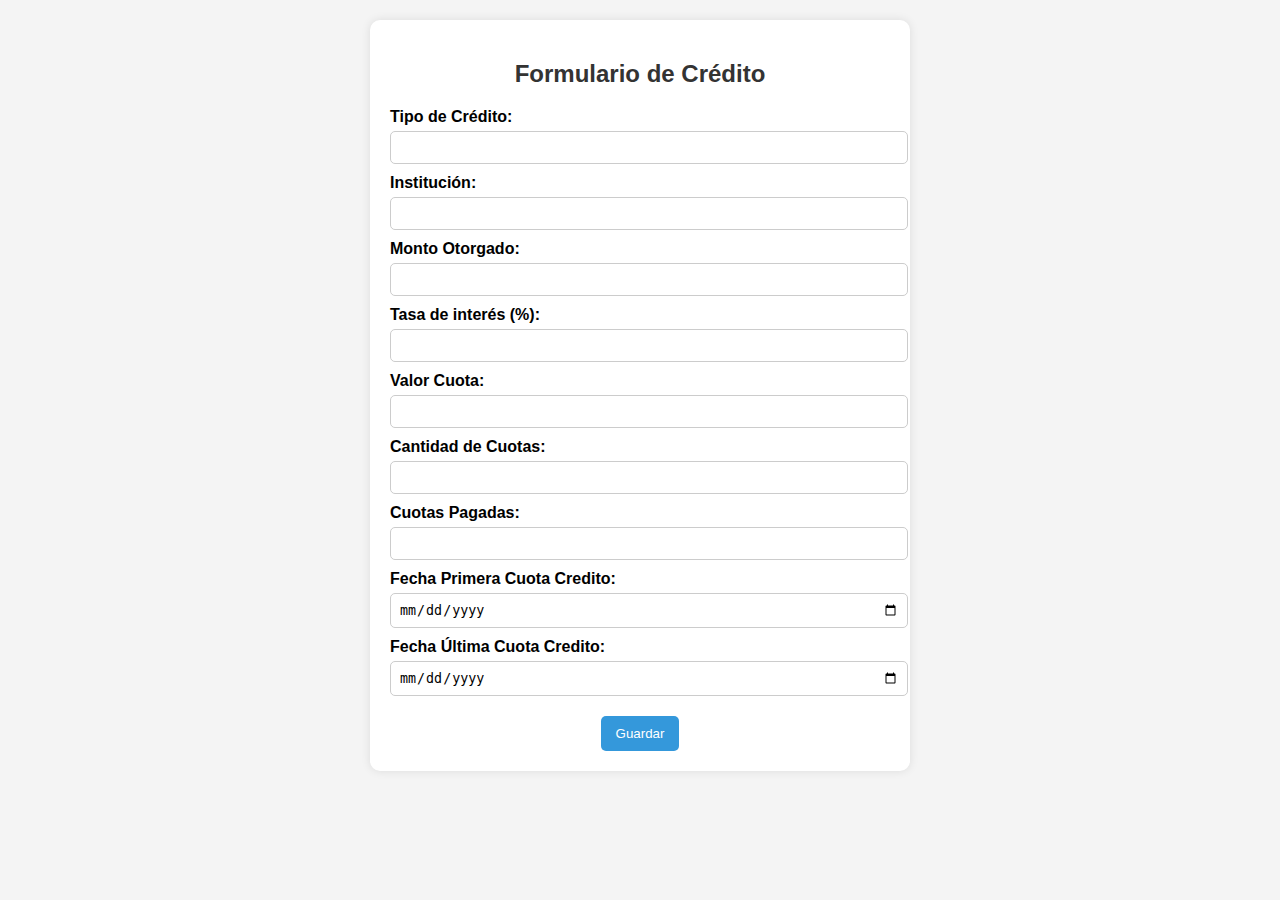
<file: formulario_credito.html>
<!DOCTYPE html>
<html lang="es">
<head>
    <meta charset="UTF-8">
    <meta name="viewport" content="width=device-width, initial-scale=1.0">
    <title>Formulario de Crédito</title>
    <style>
        body {
            font-family: Arial, sans-serif;
            margin: 0;
            padding: 20px;
            background-color: #f4f4f4;
            text-align: center;
        }
        .container {
            max-width: 500px;
            margin: auto;
            background: white;
            padding: 20px;
            border-radius: 10px;
            box-shadow: 0 0 10px rgba(0, 0, 0, 0.1);
            text-align: left;
        }
        h2 {
            text-align: center;
            color: #333;
        }
        label {
            font-weight: bold;
            display: block;
            margin-top: 10px;
        }
        input {
            width: 100%;
            padding: 8px;
            margin-top: 5px;
            border: 1px solid #ccc;
            border-radius: 5px;
        }
        .button-container {
            text-align: center;
            margin-top: 20px;
        }
        button {
            background-color: #3498db;
            color: white;
            padding: 10px 15px;
            border: none;
            border-radius: 5px;
            cursor: pointer;
        }
        button:hover {
            background-color: #2980b9;
        }
    </style>
</head>
<body>

    <div class="container">
        <h2>Formulario de Crédito</h2>
        <form action="#" method="post">
            <label for="tipo">Tipo de Crédito:</label>
            <input type="text" id="tipo" name="tipo" required>

            <label for="institucion">Institución:</label>
            <input type="text" id="institucion" name="institucion" required>

            <label for="monto">Monto Otorgado:</label>
            <input type="number" id="monto" name="monto" required>

            <label for="tasa">Tasa de interés (%):</label>
            <input type="number" step="0.01" id="tasa" name="tasa" required>

            <label for="valor_cuota">Valor Cuota:</label>
            <input type="number" id="valor_cuota" name="valor_cuota" required>

            <label for="cantidad_cuotas">Cantidad de Cuotas:</label>
            <input type="number" id="cantidad_cuotas" name="cantidad_cuotas" required>

            <label for="cuotas_pagadas">Cuotas Pagadas:</label>
            <input type="number" id="cuotas_pagadas" name="cuotas_pagadas" required>

            <label for="fecha_primera cuota credito">Fecha Primera Cuota Credito:</label>
            <input type="date" id="fecha_primera" name="fecha_primera" required>

            <label for="fecha_ultima">Fecha Última Cuota Credito:</label>
            <input type="date" id="fecha_ultima" name="fecha_ultima" required>

            <div class="button-container">
                <button type="submit">Guardar</button>
            </div>
        </form>
    </div>

</body>
</html>
</file>
